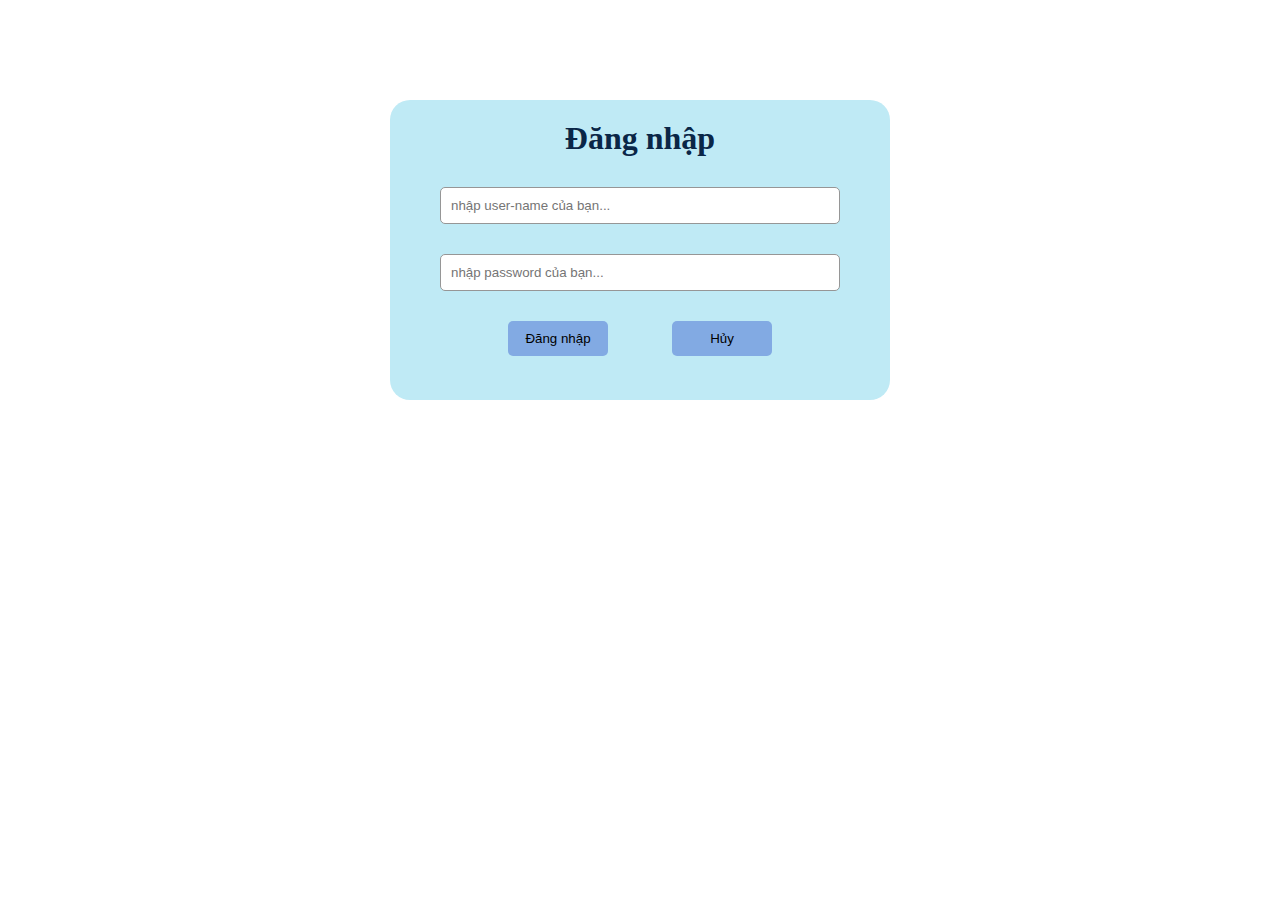
<file: admin/login.html>
<!DOCTYPE html>
<html lang="en">
<head>
    <meta charset="UTF-8">
    <meta http-equiv="X-UA-Compatible" content="IE=edge">
    <meta name="viewport" content="width=device-width, initial-scale=1.0">
    <title>login</title>
    <style>
        * {
            box-sizing: border-box;
        }

        .box {
            width: 500px;
            height: 300px;
            background-color: #BFEAF5;
            border-radius: 20px;
            margin: 100px auto;
            padding: 50px;
            text-align: center;
            padding-top: 20px;
        }

        h1 {
            margin: 0 0 30px;
            color: #0A2647;
        }

        input {
            display: block;
            border: 1px solid rgb(150, 150, 150);
            padding: 10px;
            width: 100%;
            border-radius: 5px;
            margin-bottom: 30px;
            outline: none;
        }

        button {
            cursor: pointer;
            border: none;
            padding: 10px 15px;
            margin: 0 30px;
            border-radius: 5px;
            background-color: #82AAE3;
            transition: .5s;
            min-width: 100px;
        }

        button:hover {
            background-color: #91D8E4;
        }
    </style>
</head>
<body>
    <div class="box">
        <h1>Đăng nhập</h1>
        <input type="text" name="userName" id="username" placeholder="nhập user-name của bạn...">
        <input type="password" name="password" id="password" placeholder="nhập password của bạn...">
        <div class="button">
            <button id="login">Đăng nhập</button>
            <button id="cancel">Hủy</button>
        </div>
    </div>

    <script src="https://code.jquery.com/jquery-3.6.3.min.js" integrity="sha256-pvPw+upLPUjgMXY0G+8O0xUf+/Im1MZjXxxgOcBQBXU=" crossorigin="anonymous"></script>
    <script>
        $('document').ready(() => {
            const checkLogin = ()=> {
                const accessToken = localStorage.getItem('accessToken');
                if(accessToken) {
                    window.location.replace("admin.html");
                } else {
                    //sự kiện xảy ra khi nhấn nút đăng nhập
                    $('#login').click(() => {
                        const userName = $('#username').val().trim();
                        const passWord = $('#password').val().trim();
                        login(userName, passWord);
                    })
                }
            }

            const login = (username, password) => {
                $.ajax({
                    url: 'http://vti-ecommerce.foxcode.site/api/v1/auth/login',
                    type: 'POST',
                    contentType: 'application/json',
                    data: JSON.stringify({username, password}),
                    success: (data) => {
                        localStorage.setItem('accessToken', data.accessToken);
                        window.location.replace("admin.html");
                    }, 
                    error: (error) => {                
                        alert('Đã có lỗi xảy ra, vui lòng thử lại!');
                    }
                })
            }
            checkLogin();

            
            //sự kiện khi nhấn nút cancel
            $('#cancel').click(() => {
                $('#username').val('');
                $('#password').val('');
            })
        })
    </script>
</body>
</html>
</file>
